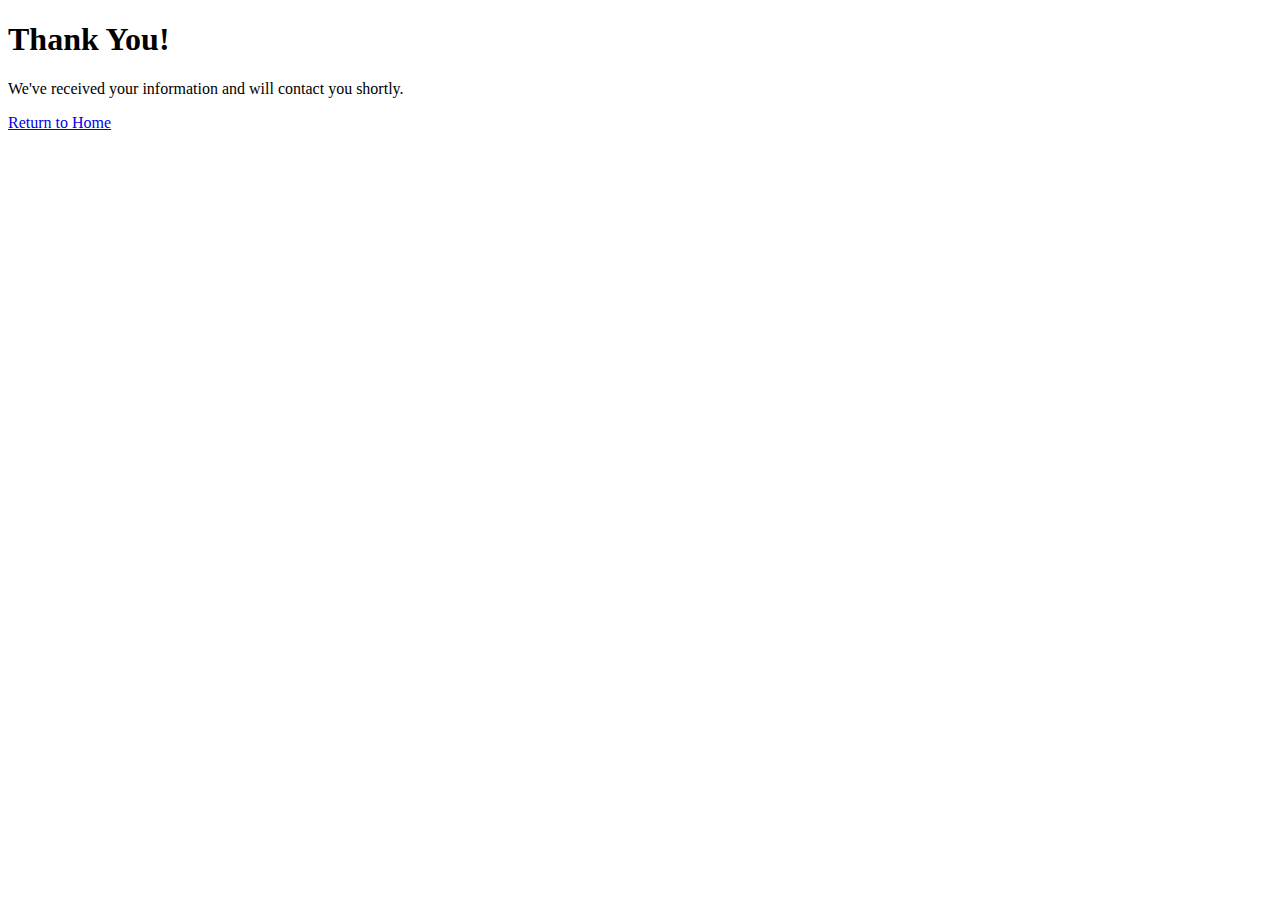
<file: thank-you.html>
<!DOCTYPE html>
<html>
<head>
  <title>Thank You</title>
</head>
<body>
  <h1>Thank You!</h1>
  <p>We've received your information and will contact you shortly.</p>
  <a href="index.html">Return to Home</a>
</body>
</html>
</file>
